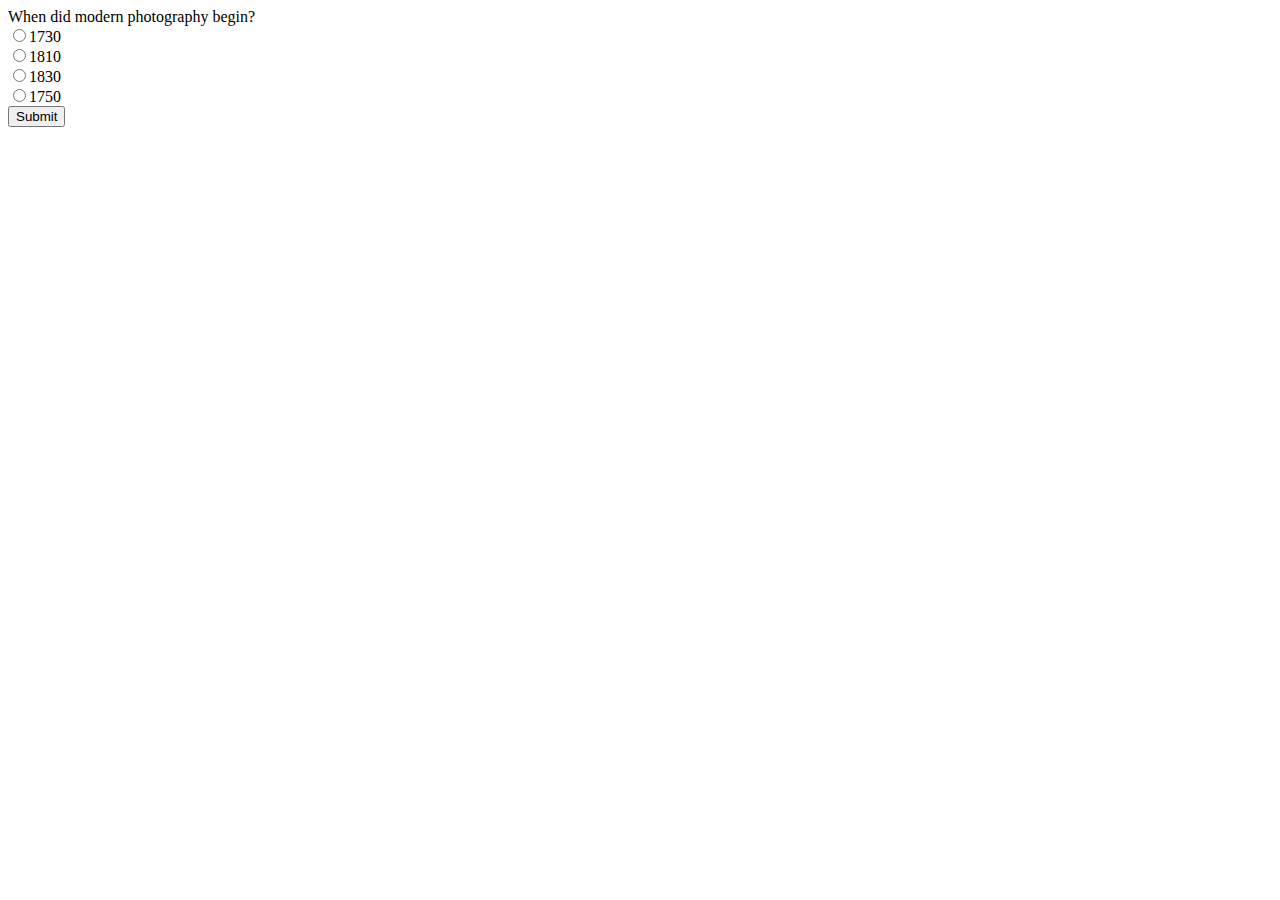
<file: index.html>
<!DOCTYPE html>
<html lang="en">

<head>
    <meta charset="UTF-8">
    <meta name="viewport" content="width=device-width, initial-scale=1.0">
    <title>Quiz</title>
    <link rel="stylesheet" href="style.css">
</head>

<body>
    <div id="main">
        
        <div class="myTimer">Timer</div>
    
        <div id="header">
        <h1>Welcome to the Quiz Game</h1>
        
        </div>

        <!-- // Timer Element -->
        

    </div>
    <p>Your grade is: <span id="result">__</span></p><p id="message"></p>

    <script src="http://code.jquery.com/jquery-1.11.0.min.js"></script>
    <script src="script.js"></script>

    
</body>

</html>
</file>
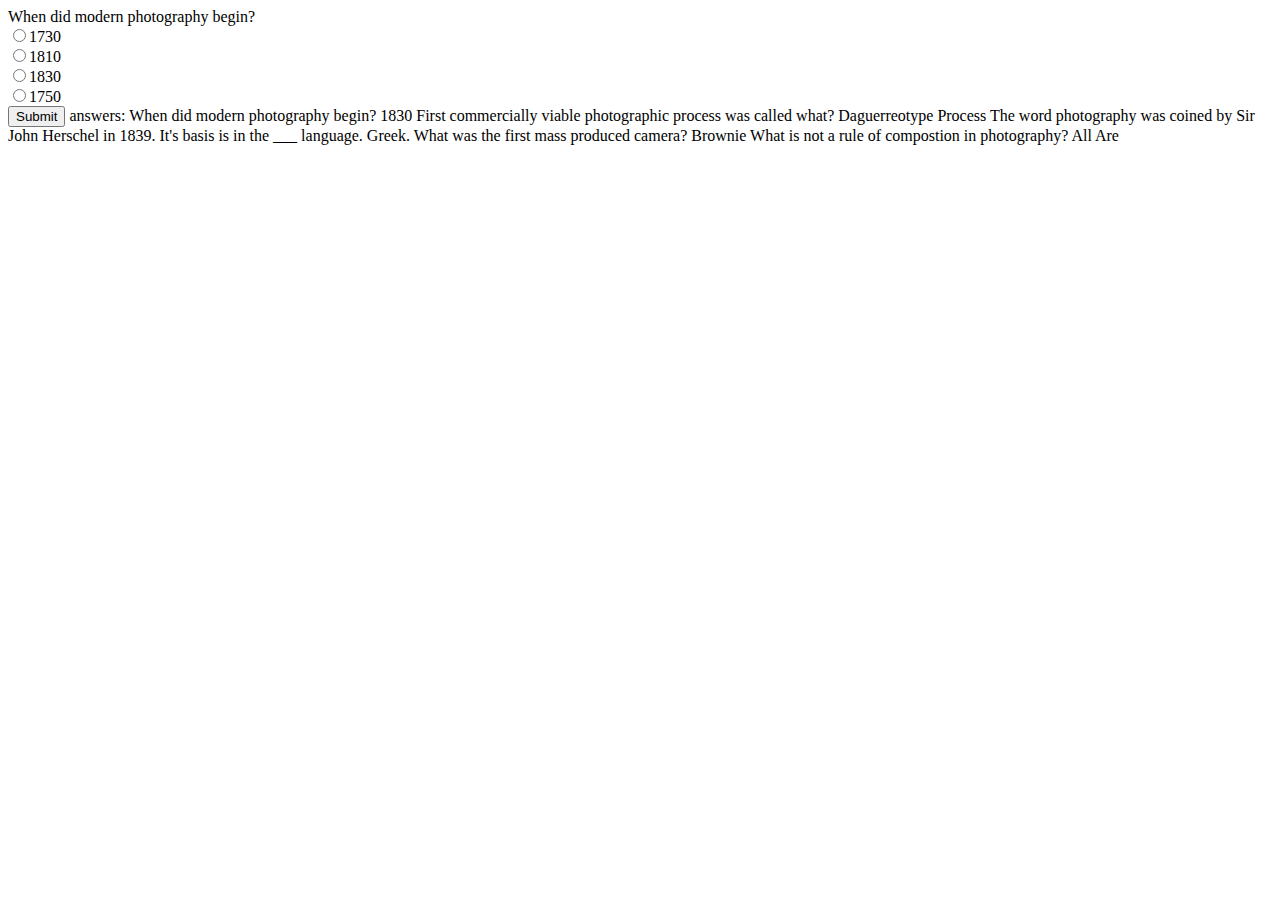
<file: skeleton.html>
<!DOCTYPE html>
<html lang="en">

<head>
    <meta charset="UTF-8">
    <meta name="viewport" content="width=device-width, initial-scale=1.0">
    <title>Quiz</title>
    <link rel="stylesheet" href="/style.css">
</head>

<body>

    <div class="text-center mt-4" id="start-prompt">
        <div>
            <h1>Welcome to the Quiz Game</h1>
            <button class="btn btn-primary" id="start">Start Quiz</button>
        </div>
            
        </div>

        <div class="modern-photo">
            <h2>When did modern photography begin?</h2>
            <div id="answers">
                <button class="btn-btn-primary">1730</button>
                <button class="btn-btn-primary">1810</button>
                <button class="btn-btn-primary">1830</button>
                <button class="btn-btn-primary">1750</button>
            </div>
        </div>

        <div class="viable-process">
            <h2>First commercially viable photographic process was called what?</h2>
            <div id="answers">
                <button class="btn-btn-primary">Daguerreotype Process</button>
                <button class="btn-btn-primary">Obscura Image Projection</button>
                <button class="btn-btn-primary">Collodion Process</button>
            </div>
        </div>

        <div class="etymology">
            <h2>The word photography was coined by Sir John Herschel in 1839.  It's basis is in the ___ language. </h2>
            <div id="answers">
                <button class="btn-btn-primary">Italian</button>
                <button class="btn-btn-primary">Greek</button>
                <button class="btn-btn-primary">Latin</button>
                <button class="btn-btn-primary">Arabic</button>
            </div>
        </div>

        <div class="mass-marketcamera">
            <h2>What was the first mass produced camera?</h2>
            <div id="answers">
                <button class="btn-btn-primary">Brownie</button>
                <button class="btn-btn-primary">Kodak</button>
                <button class="btn-btn-primary">Raisecamera</button>
            </div>
        </div>

        <div class="compostion-rules">
            <h2>What is not a rule of compostion in photography?</h2>
            <div id="answers">
                <button class="btn-btn-primary">Leading Lines</button>
                <button class="btn-btn-primary">Reduce Clutter</button>
                <button class="btn-btn-primary">Color Contrast</button>
                <button class="btn-btn-primary">All Are</button>
            </div>
        </div>
    </div>

    <div class="timer">Time:<span id="time">0</span></div>

</body>

<script src="./script.js"></script>

</html>
answers: 
When did modern photography begin? 
1830

First commercially viable photographic process was called what? 
Daguerreotype Process

The word photography was coined by Sir John Herschel in 1839.  It's basis is in the ___ language.
Greek. 

What was the first mass produced camera?
Brownie

What is not a rule of compostion in photography?
All Are
</file>
<file: style.css>
.header{
    content: initial;
}
</file>
